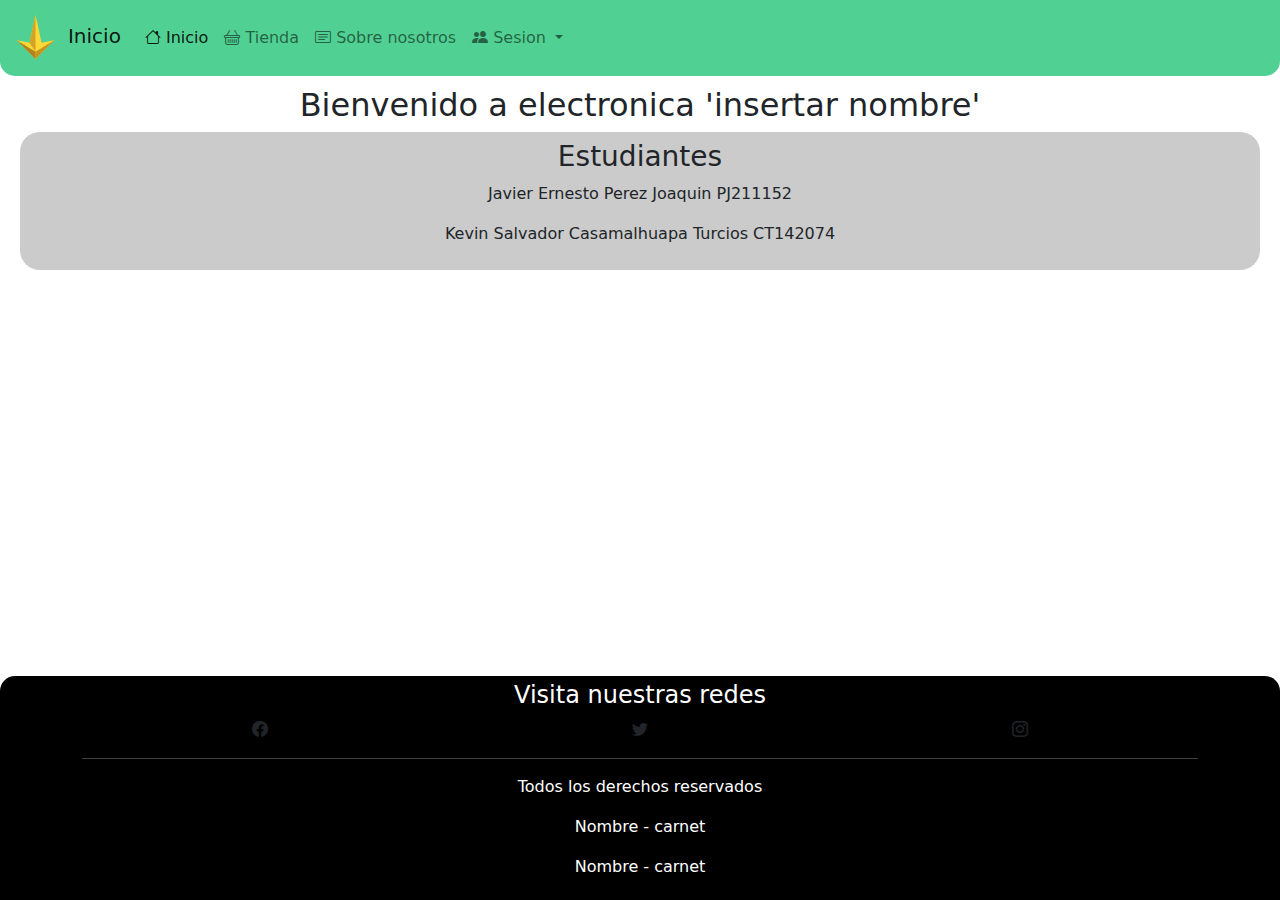
<file: index.html>
<!DOCTYPE html>
<html lang="en">
<head>
    <meta charset="UTF-8">
    <meta name="viewport" content="width=device-width, initial-scale=1.0">
    <link rel="stylesheet" href="./css/styles.css"/>
    <link rel="stylesheet" href="./bootstrap/css/bootstrap.min.css" />
    <link rel="stylesheet" href="./bootstrap/icons/bootstrap-icons-1.11.1/bootstrap-icons.min.css"/>
    <title>Tienda de electronica</title>
</head>
<body>
    <nav class="navbar navbar-expand-lg navbar-light navColor">
        <div class="container-fluid">
          <a class="navbar-brand" href="#"><img src="./src/Logo.svg"> Inicio</a>
          <button class="navbar-toggler" type="button" data-bs-toggle="collapse" data-bs-target="#navbarSupportedContent" aria-controls="navbarSupportedContent" aria-expanded="false" aria-label="Toggle navigation">
            <span class="navbar-toggler-icon"></span>
          </button>
          <div class="collapse navbar-collapse" id="navbarSupportedContent">
            <ul class="navbar-nav me-auto mb-2 mb-lg-0">
              <li class="nav-item">
                <a class="nav-link active" aria-current="page" href="#"><i class="bi-house"></i> Inicio</a>
              </li>
              <li class="nav-item">
                <a class="nav-link" href="pages/shop2.html"><i class="bi bi-basket"></i> Tienda</a>
              </li>
              <li class="nav-item">
                <a class="nav-link" href="pages/about.html"><i class="bi bi-card-text"></i> Sobre nosotros</a>
              </li>
              <li class="nav-item dropdown">
                <a class="nav-link dropdown-toggle" href="#" id="navbarDropdown" role="button" data-bs-toggle="dropdown" aria-expanded="false">
                    <i class="bi bi-people-fill"></i> Sesion
                </a>
                <ul class="dropdown-menu" aria-labelledby="navbarDropdown" id="formSesion">
                  <li><a class="dropdown-item" href="pages/login.html" >Iniciar sesion</a></li>
                  <li><a class="dropdown-item" href="pages/register.html">Registrarse</a></li>
                </ul>
              </li>
              <li class="nav-item" id="icon_compra">
                
              </li>
            </ul>
          </div>
        </div>
      </nav> 

      <div class="container_gen">
        <h2 class="fontCenter">Bienvenido a electronica 'insertar nombre'</h2>
        <div class="container_parrafo">
          

          <h3 class="fontCenter">Estudiantes</h3>
          <p class="fontCenter">Javier Ernesto Perez Joaquin PJ211152</p>
          <p class="fontCenter">Kevin Salvador Casamalhuapa Turcios CT142074</p>

        </div>

      </div>

      <footer>
        <div class="container">
            <div class="row">
                <div class="col-12">
                    <h4 class="fontWhite fontCenter">Visita nuestras redes</h4>
                </div>
            </div>
            <div class="row">
                <div class="col-4 fontCenter hoverIcons"><a><i class="bi bi-facebook"></i></a></div>
                <div class="col-4 fontCenter hoverIcons"><a><i class="bi bi-twitter"></i></a></div>
                <div class="col-4 fontCenter hoverIcons"><a><i class="bi bi-instagram"></i></i></a></div>
            </div>
            
            <hr class="fontWhite">

            <div class="row">
                <div class="col-12">
                    <p class="fontWhite fontCenter">Todos los derechos reservados</p>
                </div>
            </div>
            <div class="row">
                <div class="col-12">
                    <p class="fontWhite fontCenter">Nombre - carnet</p>
                    <p class="fontWhite fontCenter">Nombre - carnet</p>
                </div>
            </div>
        </div>
      </footer>

      <script src="bootstrap/js/bootstrap.bundle.min.js"></script>
      <script src="js/general.js"></script>
</body>
</html>
</file>
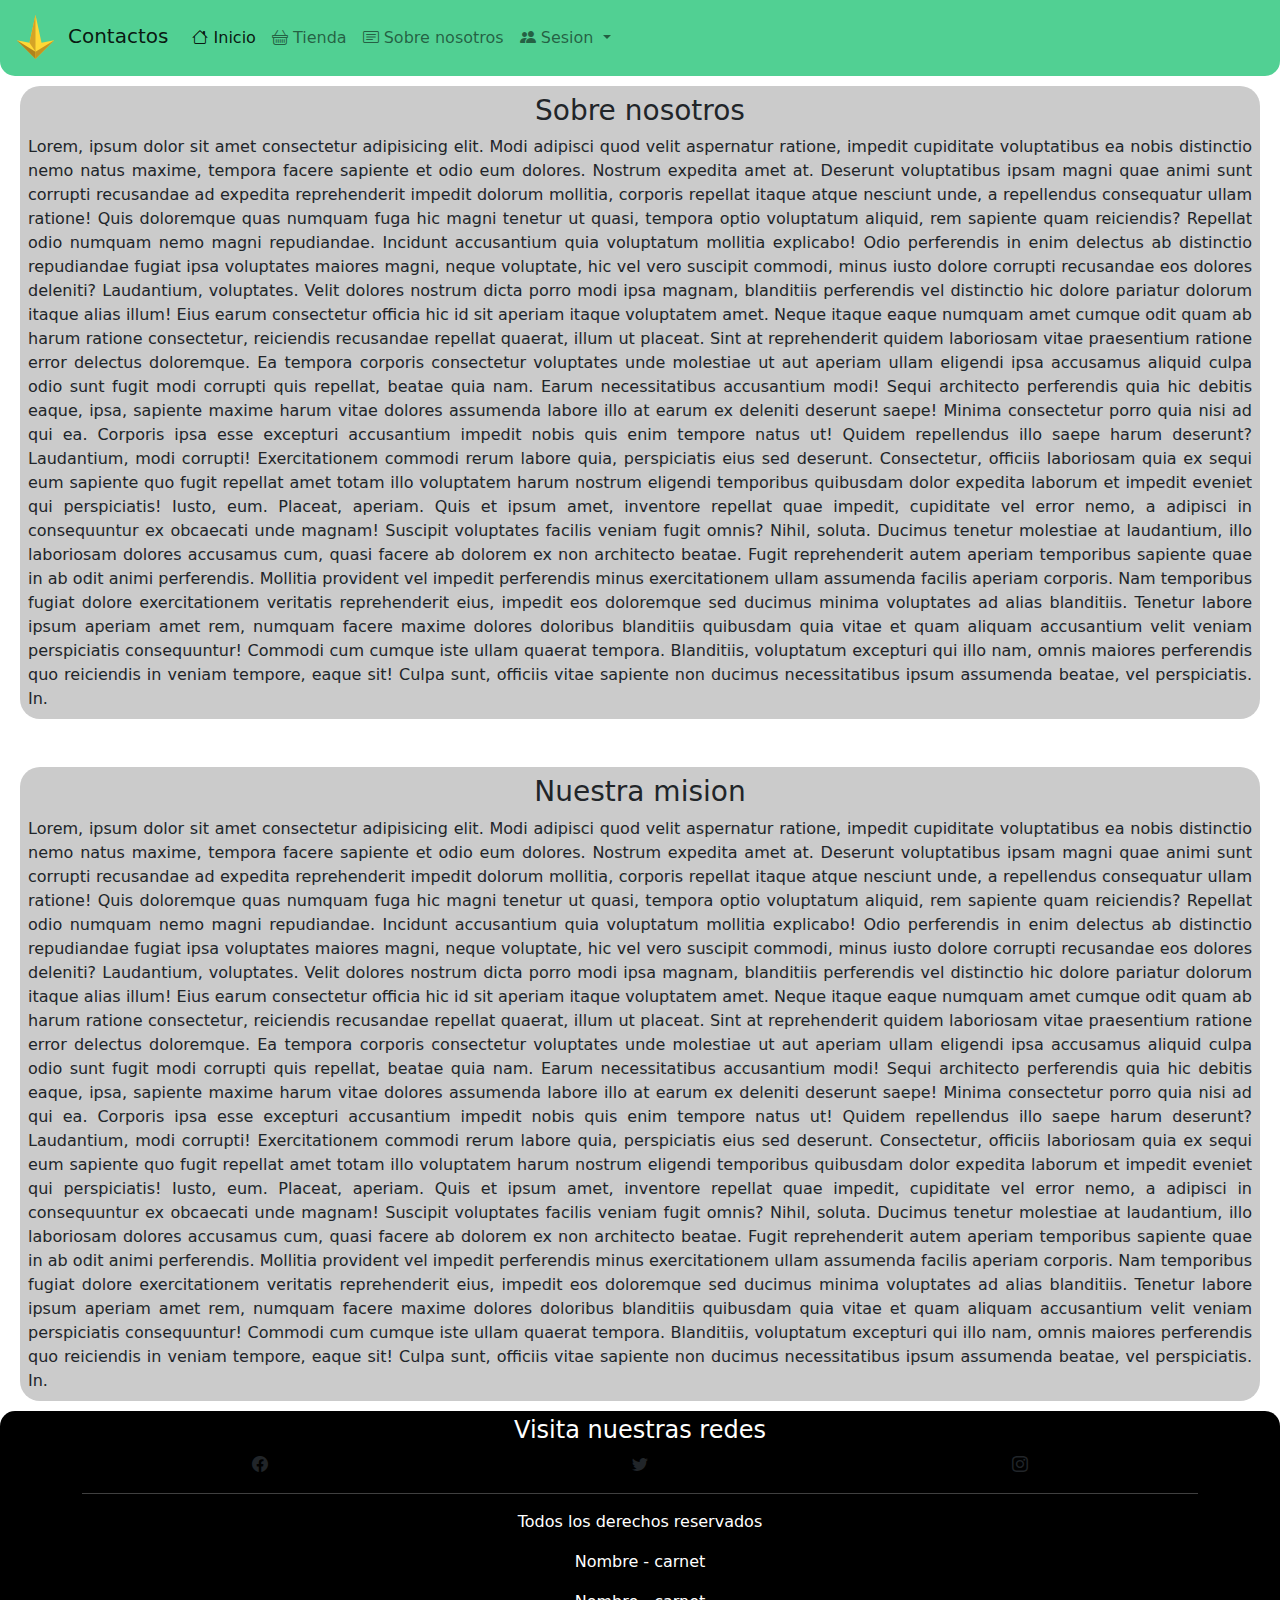
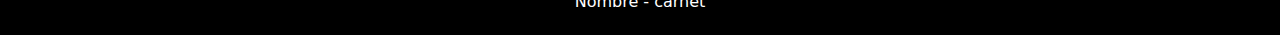
<file: pages/about.html>
<!DOCTYPE html>
<html lang="en">
<head>
    <meta charset="UTF-8">
    <meta name="viewport" content="width=device-width, initial-scale=1.0">
    <link rel="stylesheet" href="../css/styles.css"/>
    <link rel="stylesheet" href="../bootstrap/css/bootstrap.min.css" />
    <link rel="stylesheet" href="../bootstrap/icons/bootstrap-icons-1.11.1/bootstrap-icons.min.css"/>
    <title>Tienda de electronica</title>
</head>
<body>
    <nav class="navbar navbar-expand-lg navbar-light navColor">
        <div class="container-fluid">
          <a class="navbar-brand" href="#"><img src="../src/Logo.svg"> Contactos</a>
          <button class="navbar-toggler" type="button" data-bs-toggle="collapse" data-bs-target="#navbarSupportedContent" aria-controls="navbarSupportedContent" aria-expanded="false" aria-label="Toggle navigation">
            <span class="navbar-toggler-icon"></span>
          </button>
          <div class="collapse navbar-collapse" id="navbarSupportedContent">
            <ul class="navbar-nav me-auto mb-2 mb-lg-0">
              <li class="nav-item">
                <a class="nav-link active" aria-current="page" href="../index.html"><i class="bi-house"></i> Inicio</a>
              </li>
              <li class="nav-item">
                <a class="nav-link" href="shop2.html"><i class="bi bi-basket"></i> Tienda</a>
              </li>
              <li class="nav-item">
                <a class="nav-link" href="about.html"><i class="bi bi-card-text"></i> Sobre nosotros</a>
              </li>
              <li class="nav-item dropdown">
                <a class="nav-link dropdown-toggle" href="#" id="navbarDropdown" role="button" data-bs-toggle="dropdown" aria-expanded="false">
                    <i class="bi bi-people-fill"></i> Sesion
                </a>
                <ul class="dropdown-menu" aria-labelledby="navbarDropdown" id="formSesion">
                  <li><a class="dropdown-item" href="login.html">Iniciar sesion</a></li>
                  <li><a class="dropdown-item" href="register.html">Registrarse</a></li>
                </ul>
              </li>
              <li class="nav-item" id="icon_compra">
                
              </li>
            </ul>
          </div>
        </div>
      </nav> 

      <div class="container_gen">
        <div class="container_parrafo">
          <h3 class="fontCenter"> Sobre nosotros</h3>
          Lorem, ipsum dolor sit amet consectetur adipisicing elit. Modi adipisci quod velit aspernatur ratione, impedit cupiditate voluptatibus ea nobis distinctio nemo natus maxime, tempora facere sapiente et odio eum dolores.
        Nostrum expedita amet at. Deserunt voluptatibus ipsam magni quae animi sunt corrupti recusandae ad expedita reprehenderit impedit dolorum mollitia, corporis repellat itaque atque nesciunt unde, a repellendus consequatur ullam ratione!
        Quis doloremque quas numquam fuga hic magni tenetur ut quasi, tempora optio voluptatum aliquid, rem sapiente quam reiciendis? Repellat odio numquam nemo magni repudiandae. Incidunt accusantium quia voluptatum mollitia explicabo!
        Odio perferendis in enim delectus ab distinctio repudiandae fugiat ipsa voluptates maiores magni, neque voluptate, hic vel vero suscipit commodi, minus iusto dolore corrupti recusandae eos dolores deleniti? Laudantium, voluptates.
        Velit dolores nostrum dicta porro modi ipsa magnam, blanditiis perferendis vel distinctio hic dolore pariatur dolorum itaque alias illum! Eius earum consectetur officia hic id sit aperiam itaque voluptatem amet.
        Neque itaque eaque numquam amet cumque odit quam ab harum ratione consectetur, reiciendis recusandae repellat quaerat, illum ut placeat. Sint at reprehenderit quidem laboriosam vitae praesentium ratione error delectus doloremque.
        Ea tempora corporis consectetur voluptates unde molestiae ut aut aperiam ullam eligendi ipsa accusamus aliquid culpa odio sunt fugit modi corrupti quis repellat, beatae quia nam. Earum necessitatibus accusantium modi!
        Sequi architecto perferendis quia hic debitis eaque, ipsa, sapiente maxime harum vitae dolores assumenda labore illo at earum ex deleniti deserunt saepe! Minima consectetur porro quia nisi ad qui ea.
        Corporis ipsa esse excepturi accusantium impedit nobis quis enim tempore natus ut! Quidem repellendus illo saepe harum deserunt? Laudantium, modi corrupti! Exercitationem commodi rerum labore quia, perspiciatis eius sed deserunt.
        Consectetur, officiis laboriosam quia ex sequi eum sapiente quo fugit repellat amet totam illo voluptatem harum nostrum eligendi temporibus quibusdam dolor expedita laborum et impedit eveniet qui perspiciatis! Iusto, eum.
        Placeat, aperiam. Quis et ipsum amet, inventore repellat quae impedit, cupiditate vel error nemo, a adipisci in consequuntur ex obcaecati unde magnam! Suscipit voluptates facilis veniam fugit omnis? Nihil, soluta.
        Ducimus tenetur molestiae at laudantium, illo laboriosam dolores accusamus cum, quasi facere ab dolorem ex non architecto beatae. Fugit reprehenderit autem aperiam temporibus sapiente quae in ab odit animi perferendis.
        Mollitia provident vel impedit perferendis minus exercitationem ullam assumenda facilis aperiam corporis. Nam temporibus fugiat dolore exercitationem veritatis reprehenderit eius, impedit eos doloremque sed ducimus minima voluptates ad alias blanditiis.
        Tenetur labore ipsum aperiam amet rem, numquam facere maxime dolores doloribus blanditiis quibusdam quia vitae et quam aliquam accusantium velit veniam perspiciatis consequuntur! Commodi cum cumque iste ullam quaerat tempora.
        Blanditiis, voluptatum excepturi qui illo nam, omnis maiores perferendis quo reiciendis in veniam tempore, eaque sit! Culpa sunt, officiis vitae sapiente non ducimus necessitatibus ipsum assumenda beatae, vel perspiciatis. In.
        </div>
        <div class="container_parrafo mt-5">
          <h3 class="fontCenter"> Nuestra mision</h3>
          Lorem, ipsum dolor sit amet consectetur adipisicing elit. Modi adipisci quod velit aspernatur ratione, impedit cupiditate voluptatibus ea nobis distinctio nemo natus maxime, tempora facere sapiente et odio eum dolores.
        Nostrum expedita amet at. Deserunt voluptatibus ipsam magni quae animi sunt corrupti recusandae ad expedita reprehenderit impedit dolorum mollitia, corporis repellat itaque atque nesciunt unde, a repellendus consequatur ullam ratione!
        Quis doloremque quas numquam fuga hic magni tenetur ut quasi, tempora optio voluptatum aliquid, rem sapiente quam reiciendis? Repellat odio numquam nemo magni repudiandae. Incidunt accusantium quia voluptatum mollitia explicabo!
        Odio perferendis in enim delectus ab distinctio repudiandae fugiat ipsa voluptates maiores magni, neque voluptate, hic vel vero suscipit commodi, minus iusto dolore corrupti recusandae eos dolores deleniti? Laudantium, voluptates.
        Velit dolores nostrum dicta porro modi ipsa magnam, blanditiis perferendis vel distinctio hic dolore pariatur dolorum itaque alias illum! Eius earum consectetur officia hic id sit aperiam itaque voluptatem amet.
        Neque itaque eaque numquam amet cumque odit quam ab harum ratione consectetur, reiciendis recusandae repellat quaerat, illum ut placeat. Sint at reprehenderit quidem laboriosam vitae praesentium ratione error delectus doloremque.
        Ea tempora corporis consectetur voluptates unde molestiae ut aut aperiam ullam eligendi ipsa accusamus aliquid culpa odio sunt fugit modi corrupti quis repellat, beatae quia nam. Earum necessitatibus accusantium modi!
        Sequi architecto perferendis quia hic debitis eaque, ipsa, sapiente maxime harum vitae dolores assumenda labore illo at earum ex deleniti deserunt saepe! Minima consectetur porro quia nisi ad qui ea.
        Corporis ipsa esse excepturi accusantium impedit nobis quis enim tempore natus ut! Quidem repellendus illo saepe harum deserunt? Laudantium, modi corrupti! Exercitationem commodi rerum labore quia, perspiciatis eius sed deserunt.
        Consectetur, officiis laboriosam quia ex sequi eum sapiente quo fugit repellat amet totam illo voluptatem harum nostrum eligendi temporibus quibusdam dolor expedita laborum et impedit eveniet qui perspiciatis! Iusto, eum.
        Placeat, aperiam. Quis et ipsum amet, inventore repellat quae impedit, cupiditate vel error nemo, a adipisci in consequuntur ex obcaecati unde magnam! Suscipit voluptates facilis veniam fugit omnis? Nihil, soluta.
        Ducimus tenetur molestiae at laudantium, illo laboriosam dolores accusamus cum, quasi facere ab dolorem ex non architecto beatae. Fugit reprehenderit autem aperiam temporibus sapiente quae in ab odit animi perferendis.
        Mollitia provident vel impedit perferendis minus exercitationem ullam assumenda facilis aperiam corporis. Nam temporibus fugiat dolore exercitationem veritatis reprehenderit eius, impedit eos doloremque sed ducimus minima voluptates ad alias blanditiis.
        Tenetur labore ipsum aperiam amet rem, numquam facere maxime dolores doloribus blanditiis quibusdam quia vitae et quam aliquam accusantium velit veniam perspiciatis consequuntur! Commodi cum cumque iste ullam quaerat tempora.
        Blanditiis, voluptatum excepturi qui illo nam, omnis maiores perferendis quo reiciendis in veniam tempore, eaque sit! Culpa sunt, officiis vitae sapiente non ducimus necessitatibus ipsum assumenda beatae, vel perspiciatis. In.
        </div>

      </div>

      <footer>
        <div class="container">
            <div class="row">
                <div class="col-12">
                    <h4 class="fontWhite fontCenter">Visita nuestras redes</h4>
                </div>
            </div>
            <div class="row">
                <div class="col-4 fontCenter hoverIcons"><a><i class="bi bi-facebook"></i></a></div>
                <div class="col-4 fontCenter hoverIcons"><a><i class="bi bi-twitter"></i></a></div>
                <div class="col-4 fontCenter hoverIcons"><a><i class="bi bi-instagram"></i></i></a></div>
            </div>
            
            <hr class="fontWhite">

            <div class="row">
                <div class="col-12">
                    <p class="fontWhite fontCenter">Todos los derechos reservados</p>
                </div>
            </div>
            <div class="row">
                <div class="col-12">
                    <p class="fontWhite fontCenter">Nombre - carnet</p>
                    <p class="fontWhite fontCenter">Nombre - carnet</p>
                </div>
            </div>
        </div>
      </footer>

      <script src="../bootstrap/js/bootstrap.bundle.min.js"></script>
      <script src="../js/general.js" defer></script>
</body>
</html>
</file>
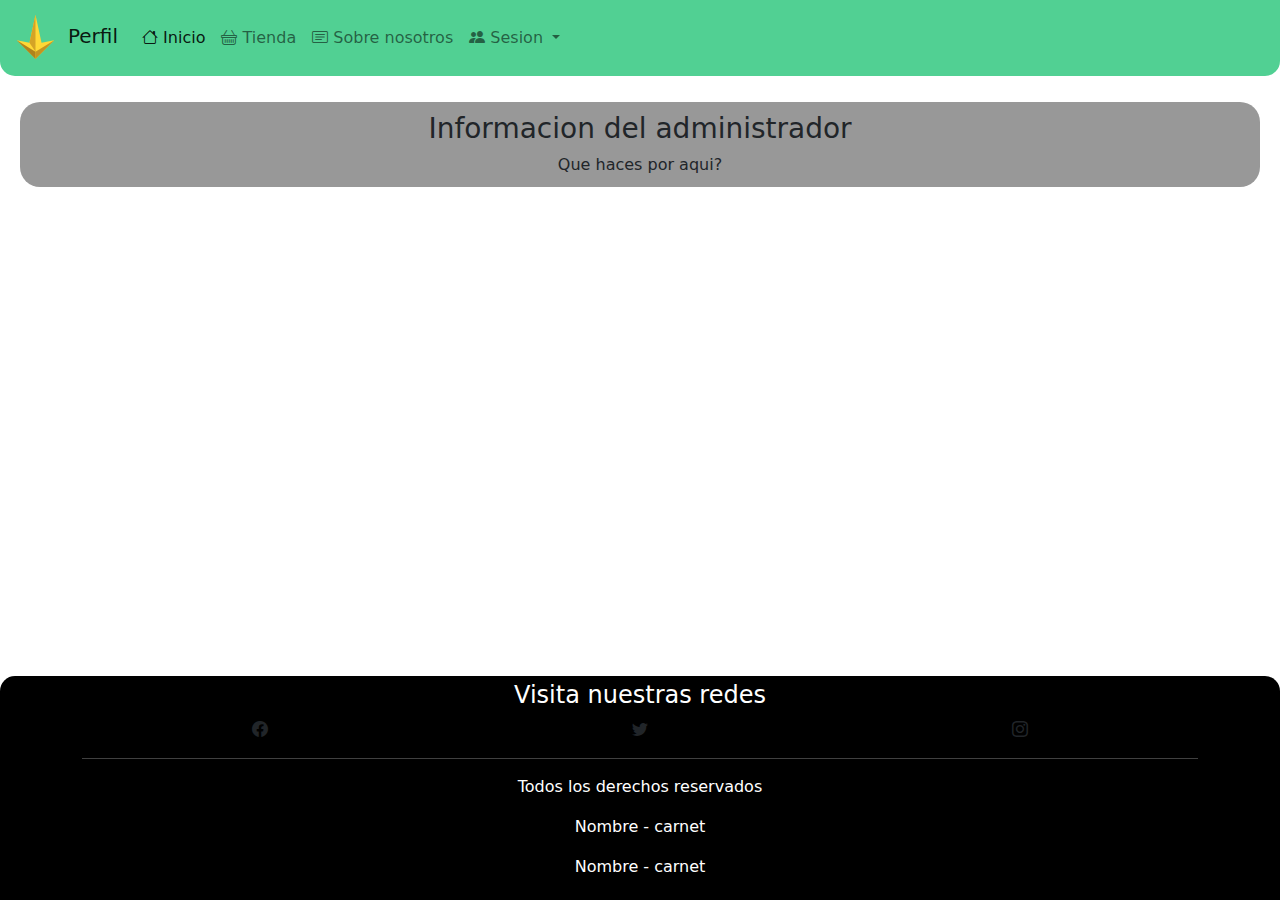
<file: pages/adminProfile.html>
<!DOCTYPE html>
<html lang="en">

<head>
  <meta charset="UTF-8">
  <meta name="viewport" content="width=device-width, initial-scale=1.0">
  <link rel="stylesheet" href="../css/styles.css" />
  <link rel="stylesheet" href="../bootstrap/css/bootstrap.min.css" />
  <link rel="stylesheet" href="../bootstrap/icons/bootstrap-icons-1.11.1/bootstrap-icons.min.css" />
  <title>Tienda de electronica</title>
</head>

<body>
  <nav class="navbar navbar-expand-lg navbar-light navColor">
    <div class="container-fluid">
      <a class="navbar-brand" href="#"><img src="../src/Logo.svg"> Perfil</a>
      <button class="navbar-toggler" type="button" data-bs-toggle="collapse" data-bs-target="#navbarSupportedContent"
        aria-controls="navbarSupportedContent" aria-expanded="false" aria-label="Toggle navigation">
        <span class="navbar-toggler-icon"></span>
      </button>
      <div class="collapse navbar-collapse" id="navbarSupportedContent">
        <ul class="navbar-nav me-auto mb-2 mb-lg-0">
          <li class="nav-item">
            <a class="nav-link active" aria-current="page" href="../index.html"><i class="bi-house"></i> Inicio</a>
          </li>
          <li class="nav-item">
            <a class="nav-link" href="shop2.html"><i class="bi bi-basket"></i> Tienda</a>
          </li>
          <li class="nav-item">
            <a class="nav-link" href="about.html"><i class="bi bi-card-text"></i> Sobre nosotros</a>
          </li>
          <li class="nav-item dropdown">
            <a class="nav-link dropdown-toggle" href="#" id="navbarDropdown" role="button" data-bs-toggle="dropdown"
              aria-expanded="false">
              <i class="bi bi-people-fill"></i> Sesion
            </a>
            <ul class="dropdown-menu" aria-labelledby="navbarDropdown" id="formSesion">
              <li><a class="dropdown-item" href="login.html">Iniciar sesion</a></li>
              <li><a class="dropdown-item" href="register.html">Registrarse</a></li>
            </ul>
          </li>
          <li class="nav-item" id="icon_compra">

          </li>
        </ul>
      </div>
    </div>
  </nav>

  <div class="container_gen">
    <div class="container_U">
      <h3 class="fontCenter">Informacion del administrador</h3>
      <div id="idContainerInfo">

      </div>
    </div>
  </div>

  </div>

  <footer>
    <div class="container">
      <div class="row">
        <div class="col-12">
          <h4 class="fontWhite fontCenter">Visita nuestras redes</h4>
        </div>
      </div>
      <div class="row">
        <div class="col-4 fontCenter hoverIcons"><a><i class="bi bi-facebook"></i></a></div>
        <div class="col-4 fontCenter hoverIcons"><a><i class="bi bi-twitter"></i></a></div>
        <div class="col-4 fontCenter hoverIcons"><a><i class="bi bi-instagram"></i></i></a></div>
      </div>

      <hr class="fontWhite">

      <div class="row">
        <div class="col-12">
          <p class="fontWhite fontCenter">Todos los derechos reservados</p>
        </div>
      </div>
      <div class="row">
        <div class="col-12">
          <p class="fontWhite fontCenter">Nombre - carnet</p>
          <p class="fontWhite fontCenter">Nombre - carnet</p>
        </div>
      </div>
    </div>
  </footer>

  <script src="../bootstrap/js/bootstrap.bundle.min.js"></script>
  <script src="../js/general.js" defer></script>
  <script src="../js/userInfo.js"></script>
</body>

</html>
</file>
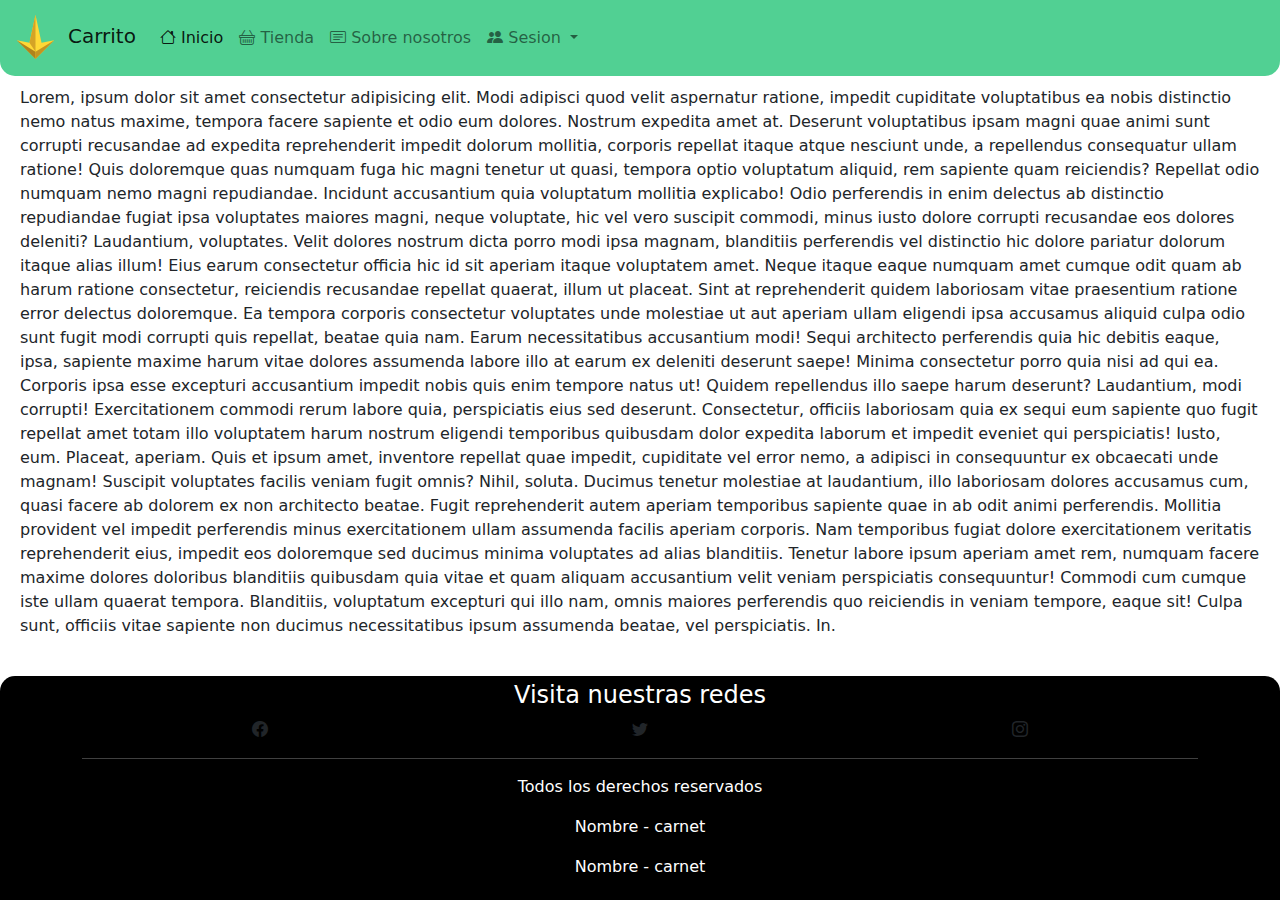
<file: pages/bascket.html>
<!DOCTYPE html>
<html lang="en">
<head>
    <meta charset="UTF-8">
    <meta name="viewport" content="width=device-width, initial-scale=1.0">
    <link rel="stylesheet" href="../css/styles.css"/>
    <link rel="stylesheet" href="../bootstrap/css/bootstrap.min.css" />
    <link rel="stylesheet" href="../bootstrap/icons/bootstrap-icons-1.11.1/bootstrap-icons.min.css"/>
    <title>Tienda de electronica</title>
</head>
<body>
    <nav class="navbar navbar-expand-lg navbar-light navColor">
        <div class="container-fluid">
          <a class="navbar-brand" href="#"><img src="../src/Logo.svg"> Carrito</a>
          <button class="navbar-toggler" type="button" data-bs-toggle="collapse" data-bs-target="#navbarSupportedContent" aria-controls="navbarSupportedContent" aria-expanded="false" aria-label="Toggle navigation">
            <span class="navbar-toggler-icon"></span>
          </button>
          <div class="collapse navbar-collapse" id="navbarSupportedContent">
            <ul class="navbar-nav me-auto mb-2 mb-lg-0">
              <li class="nav-item">
                <a class="nav-link active" aria-current="page" href="../index.html"><i class="bi-house"></i> Inicio</a>
              </li>
              <li class="nav-item">
                <a class="nav-link" href="shop.html"><i class="bi bi-basket"></i> Tienda</a>
              </li>
              <li class="nav-item">
                <a class="nav-link" href="about.html"><i class="bi bi-card-text"></i> Sobre nosotros</a>
              </li>
              <li class="nav-item dropdown">
                <a class="nav-link dropdown-toggle" href="#" id="navbarDropdown" role="button" data-bs-toggle="dropdown" aria-expanded="false">
                    <i class="bi bi-people-fill"></i> Sesion
                </a>
                <ul class="dropdown-menu" aria-labelledby="navbarDropdown" id="formSesion">
                  <li><a class="dropdown-item" href="login.html">Iniciar sesion</a></li>
                  <li><a class="dropdown-item" href="register.html">Registrarse</a></li>
                </ul>
              </li>
              <li class="nav-item" id="icon_compra">
                
              </li>
            </ul>
          </div>
        </div>
      </nav> 

      <div class="container_gen">
        Lorem, ipsum dolor sit amet consectetur adipisicing elit. Modi adipisci quod velit aspernatur ratione, impedit cupiditate voluptatibus ea nobis distinctio nemo natus maxime, tempora facere sapiente et odio eum dolores.
        Nostrum expedita amet at. Deserunt voluptatibus ipsam magni quae animi sunt corrupti recusandae ad expedita reprehenderit impedit dolorum mollitia, corporis repellat itaque atque nesciunt unde, a repellendus consequatur ullam ratione!
        Quis doloremque quas numquam fuga hic magni tenetur ut quasi, tempora optio voluptatum aliquid, rem sapiente quam reiciendis? Repellat odio numquam nemo magni repudiandae. Incidunt accusantium quia voluptatum mollitia explicabo!
        Odio perferendis in enim delectus ab distinctio repudiandae fugiat ipsa voluptates maiores magni, neque voluptate, hic vel vero suscipit commodi, minus iusto dolore corrupti recusandae eos dolores deleniti? Laudantium, voluptates.
        Velit dolores nostrum dicta porro modi ipsa magnam, blanditiis perferendis vel distinctio hic dolore pariatur dolorum itaque alias illum! Eius earum consectetur officia hic id sit aperiam itaque voluptatem amet.
        Neque itaque eaque numquam amet cumque odit quam ab harum ratione consectetur, reiciendis recusandae repellat quaerat, illum ut placeat. Sint at reprehenderit quidem laboriosam vitae praesentium ratione error delectus doloremque.
        Ea tempora corporis consectetur voluptates unde molestiae ut aut aperiam ullam eligendi ipsa accusamus aliquid culpa odio sunt fugit modi corrupti quis repellat, beatae quia nam. Earum necessitatibus accusantium modi!
        Sequi architecto perferendis quia hic debitis eaque, ipsa, sapiente maxime harum vitae dolores assumenda labore illo at earum ex deleniti deserunt saepe! Minima consectetur porro quia nisi ad qui ea.
        Corporis ipsa esse excepturi accusantium impedit nobis quis enim tempore natus ut! Quidem repellendus illo saepe harum deserunt? Laudantium, modi corrupti! Exercitationem commodi rerum labore quia, perspiciatis eius sed deserunt.
        Consectetur, officiis laboriosam quia ex sequi eum sapiente quo fugit repellat amet totam illo voluptatem harum nostrum eligendi temporibus quibusdam dolor expedita laborum et impedit eveniet qui perspiciatis! Iusto, eum.
        Placeat, aperiam. Quis et ipsum amet, inventore repellat quae impedit, cupiditate vel error nemo, a adipisci in consequuntur ex obcaecati unde magnam! Suscipit voluptates facilis veniam fugit omnis? Nihil, soluta.
        Ducimus tenetur molestiae at laudantium, illo laboriosam dolores accusamus cum, quasi facere ab dolorem ex non architecto beatae. Fugit reprehenderit autem aperiam temporibus sapiente quae in ab odit animi perferendis.
        Mollitia provident vel impedit perferendis minus exercitationem ullam assumenda facilis aperiam corporis. Nam temporibus fugiat dolore exercitationem veritatis reprehenderit eius, impedit eos doloremque sed ducimus minima voluptates ad alias blanditiis.
        Tenetur labore ipsum aperiam amet rem, numquam facere maxime dolores doloribus blanditiis quibusdam quia vitae et quam aliquam accusantium velit veniam perspiciatis consequuntur! Commodi cum cumque iste ullam quaerat tempora.
        Blanditiis, voluptatum excepturi qui illo nam, omnis maiores perferendis quo reiciendis in veniam tempore, eaque sit! Culpa sunt, officiis vitae sapiente non ducimus necessitatibus ipsum assumenda beatae, vel perspiciatis. In.

      </div>

      <footer>
        <div class="container">
            <div class="row">
                <div class="col-12">
                    <h4 class="fontWhite fontCenter">Visita nuestras redes</h4>
                </div>
            </div>
            <div class="row">
                <div class="col-4 fontCenter hoverIcons"><a><i class="bi bi-facebook"></i></a></div>
                <div class="col-4 fontCenter hoverIcons"><a><i class="bi bi-twitter"></i></a></div>
                <div class="col-4 fontCenter hoverIcons"><a><i class="bi bi-instagram"></i></i></a></div>
            </div>
            
            <hr class="fontWhite">

            <div class="row">
                <div class="col-12">
                    <p class="fontWhite fontCenter">Todos los derechos reservados</p>
                </div>
            </div>
            <div class="row">
                <div class="col-12">
                    <p class="fontWhite fontCenter">Nombre - carnet</p>
                    <p class="fontWhite fontCenter">Nombre - carnet</p>
                </div>
            </div>
        </div>
      </footer>

      <script src="../bootstrap/js/bootstrap.bundle.min.js"></script>
      <script src="../js/general.js" defer></script>
</body>
</html>
</file>
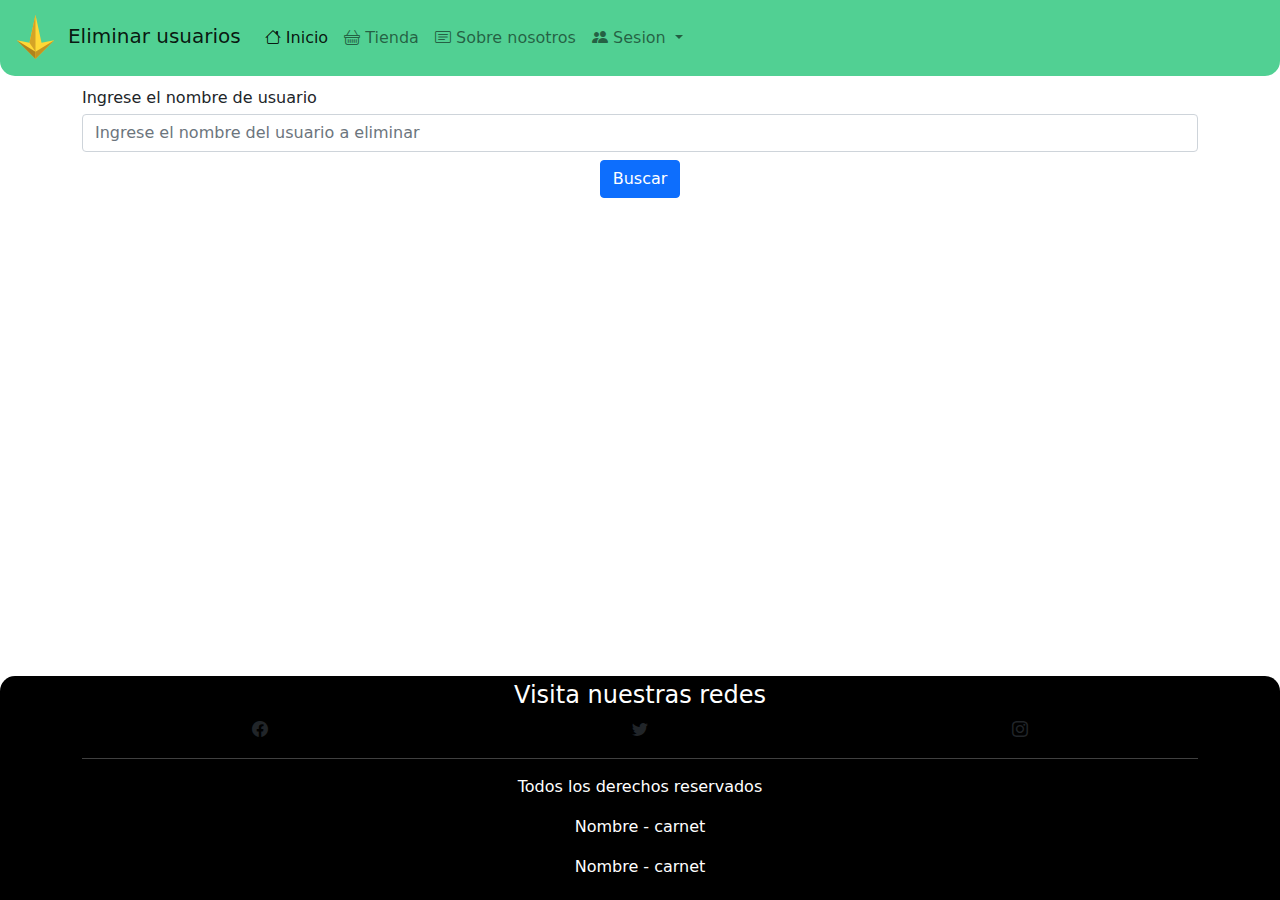
<file: pages/eliminar.html>
<!DOCTYPE html>
<html lang="en">
<head>
    <meta charset="UTF-8">
    <meta name="viewport" content="width=device-width, initial-scale=1.0">
    <link rel="stylesheet" href="../css/styles.css"/>
    <link rel="stylesheet" href="../bootstrap/css/bootstrap.min.css" />
    <link rel="stylesheet" href="../bootstrap/icons/bootstrap-icons-1.11.1/bootstrap-icons.min.css"/>
    <title>Tienda de electronica</title>
</head>
<body>
    <nav class="navbar navbar-expand-lg navbar-light navColor">
        <div class="container-fluid">
          <a class="navbar-brand" href="#"><img src="../src/Logo.svg"> Eliminar usuarios</a>
          <button class="navbar-toggler" type="button" data-bs-toggle="collapse" data-bs-target="#navbarSupportedContent" aria-controls="navbarSupportedContent" aria-expanded="false" aria-label="Toggle navigation">
            <span class="navbar-toggler-icon"></span>
          </button>
          <div class="collapse navbar-collapse" id="navbarSupportedContent">
            <ul class="navbar-nav me-auto mb-2 mb-lg-0">
              <li class="nav-item">
                <a class="nav-link active" aria-current="page" href="../index.html"><i class="bi-house"></i> Inicio</a>
              </li>
              <li class="nav-item">
                <a class="nav-link" href="shop2.html"><i class="bi bi-basket"></i> Tienda</a>
              </li>
              <li class="nav-item">
                <a class="nav-link" href="about.html"><i class="bi bi-card-text"></i> Sobre nosotros</a>
              </li>
              <li class="nav-item dropdown">
                <a class="nav-link dropdown-toggle" href="#" id="navbarDropdown" role="button" data-bs-toggle="dropdown" aria-expanded="false">
                    <i class="bi bi-people-fill"></i> Sesion
                </a>
                <ul class="dropdown-menu" aria-labelledby="navbarDropdown" id="formSesion">
                  <li><a class="dropdown-item" href="login.html">Iniciar sesion</a></li>
                  <li><a class="dropdown-item" href="register.html">Registrarse</a></li>
                </ul>
              </li>
              <li class="nav-item" id="icon_compra">
                
              </li>
            </ul>
          </div>
        </div>
      </nav> 

      <div class="container_gen">
        <div class="container">
            <div class="row">
                <div class="col-12">
                    <label for="busqueda" class="mb-1">Ingrese el nombre de usuario</label>
                    <input type="text" class="form-control" id="inputBusqueda" name="busqueda" placeholder="Ingrese el nombre del usuario a eliminar">
                    
                </div>
            </div>
            <div class="row">
                <div class="col-12 fontCenter">
                    <button id="btnBuscar" class="btn btn-primary mt-2"> Buscar</button>
                </div>
            </div>
        </div>
        <div id="idContainerUserEliminate">

        </div>
        

      </div>

      <footer>
        <div class="container">
            <div class="row">
                <div class="col-12">
                    <h4 class="fontWhite fontCenter">Visita nuestras redes</h4>
                </div>
            </div>
            <div class="row">
                <div class="col-4 fontCenter hoverIcons"><a><i class="bi bi-facebook"></i></a></div>
                <div class="col-4 fontCenter hoverIcons"><a><i class="bi bi-twitter"></i></a></div>
                <div class="col-4 fontCenter hoverIcons"><a><i class="bi bi-instagram"></i></i></a></div>
            </div>
            
            <hr class="fontWhite">

            <div class="row">
                <div class="col-12">
                    <p class="fontWhite fontCenter">Todos los derechos reservados</p>
                </div>
            </div>
            <div class="row">
                <div class="col-12">
                    <p class="fontWhite fontCenter">Nombre - carnet</p>
                    <p class="fontWhite fontCenter">Nombre - carnet</p>
                </div>
            </div>
        </div>
      </footer>

      <script src="../bootstrap/js/bootstrap.bundle.min.js"></script>
      <script src="../js/eliminar.js" defer></script>
      <script src="../js/general.js" defer></script>
</body>
</html>
</file>
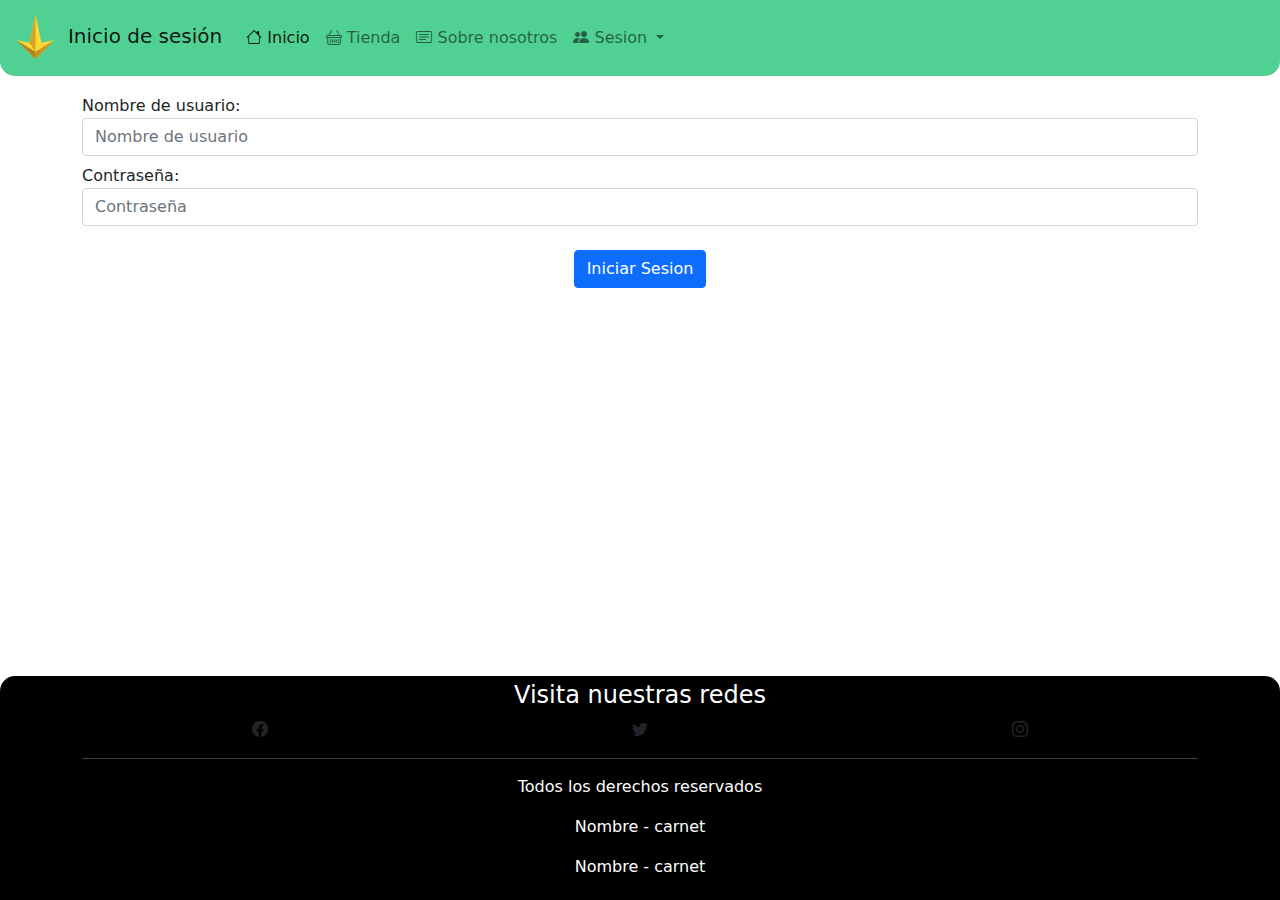
<file: pages/login.html>
<!DOCTYPE html>
<html lang="en">
<head>
    <meta charset="UTF-8">
    <meta name="viewport" content="width=device-width, initial-scale=1.0">
    <link rel="stylesheet" href="../css/styles.css"/>
    <link rel="stylesheet" href="../bootstrap/css/bootstrap.min.css" />
    <link rel="stylesheet" href="../bootstrap/icons/bootstrap-icons-1.11.1/bootstrap-icons.min.css"/>
    <title>Tienda de electronica</title>
</head>
<body>
    <nav class="navbar navbar-expand-lg navbar-light navColor">
        <div class="container-fluid">
          <a class="navbar-brand" href="#"><img src="../src/Logo.svg"> Inicio de sesión</a>
          <button class="navbar-toggler" type="button" data-bs-toggle="collapse" data-bs-target="#navbarSupportedContent" aria-controls="navbarSupportedContent" aria-expanded="false" aria-label="Toggle navigation">
            <span class="navbar-toggler-icon"></span>
          </button>
          <div class="collapse navbar-collapse" id="navbarSupportedContent">
            <ul class="navbar-nav me-auto mb-2 mb-lg-0">
              <li class="nav-item">
                <a class="nav-link active" aria-current="page" href="../index.html"><i class="bi-house"></i> Inicio</a>
              </li>
              <li class="nav-item">
                <a class="nav-link" href="shop2.html"><i class="bi bi-basket"></i> Tienda</a>
              </li>
              <li class="nav-item">
                <a class="nav-link" href="about.html"><i class="bi bi-card-text"></i> Sobre nosotros</a>
              </li>
              <li class="nav-item dropdown">
                <a class="nav-link dropdown-toggle" href="#" id="navbarDropdown" role="button" data-bs-toggle="dropdown" aria-expanded="false">
                    <i class="bi bi-people-fill"></i> Sesion
                </a>
                <ul class="dropdown-menu" aria-labelledby="navbarDropdown" id="formSesion">
                  <li><a class="dropdown-item" href="login.html">Iniciar sesion</a></li>
                  <li><a class="dropdown-item" href="register.html">Registrarse</a></li>
                </ul>
              </li>
              <li class="nav-item" id="icon_compra">
                
              </li>
            </ul>
          </div>
        </div>
      </nav> 

      <div class="container_gen">
        <div class="container">
          <div class="col-12">
            <div class="form-container">
      
              <label for="idLoginCorreo" class="mt-2">Nombre de usuario:</label>
              <input class="form-control" id="idLoginCorreo" placeholder="Nombre de usuario" type="email">
      
              <label for="idLoginContrasena" class="mt-2">Contraseña:</label>
              <input class="form-control" id="idLoginContrasena" type="password" placeholder="Contraseña">
      
              <div class="fontCenter" id="btnLogin">
                <button class="btn btn-primary mt-4">Iniciar Sesion</button>
              </div>
      
            </div>
          </div>
        </div>

      </div>

      <footer>
        <div class="container">
            <div class="row">
                <div class="col-12">
                    <h4 class="fontWhite fontCenter">Visita nuestras redes</h4>
                </div>
            </div>
            <div class="row">
                <div class="col-4 fontCenter hoverIcons"><a><i class="bi bi-facebook"></i></a></div>
                <div class="col-4 fontCenter hoverIcons"><a><i class="bi bi-twitter"></i></a></div>
                <div class="col-4 fontCenter hoverIcons"><a><i class="bi bi-instagram"></i></i></a></div>
            </div>
            
            <hr class="fontWhite">

            <div class="row">
                <div class="col-12">
                    <p class="fontWhite fontCenter">Todos los derechos reservados</p>
                </div>
            </div>
            <div class="row">
                <div class="col-12">
                    <p class="fontWhite fontCenter">Nombre - carnet</p>
                    <p class="fontWhite fontCenter">Nombre - carnet</p>
                </div>
            </div>
        </div>
      </footer>

      <script src="../bootstrap/js/bootstrap.bundle.min.js"></script>
      <script src="../js/login.js" defer></script>
      <script src="../js/general.js" defer></script>
</body>
</html>
</file>
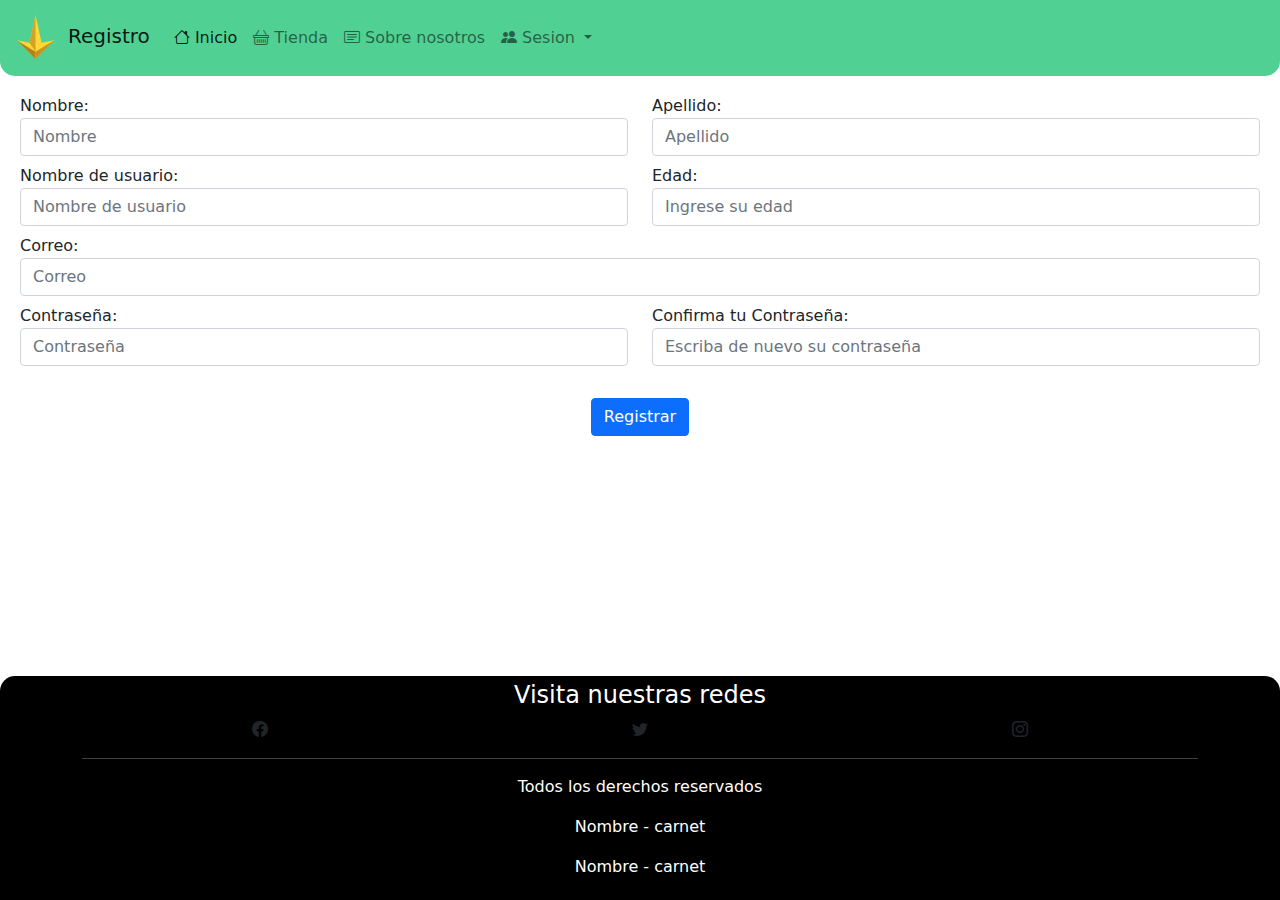
<file: pages/register.html>
<!DOCTYPE html>
<html lang="en">
<head>
    <meta charset="UTF-8">
    <meta name="viewport" content="width=device-width, initial-scale=1.0">
    <link rel="stylesheet" href="../css/styles.css"/>
    <link rel="stylesheet" href="../bootstrap/css/bootstrap.min.css" />
    <link rel="stylesheet" href="../bootstrap/icons/bootstrap-icons-1.11.1/bootstrap-icons.min.css"/>
    <title>Tienda de electronica</title>
</head>
<body>
    <nav class="navbar navbar-expand-lg navbar-light navColor">
        <div class="container-fluid">
          <a class="navbar-brand" href="#"><img src="../src/Logo.svg"> Registro</a>
          <button class="navbar-toggler" type="button" data-bs-toggle="collapse" data-bs-target="#navbarSupportedContent" aria-controls="navbarSupportedContent" aria-expanded="false" aria-label="Toggle navigation">
            <span class="navbar-toggler-icon"></span>
          </button>
          <div class="collapse navbar-collapse" id="navbarSupportedContent">
            <ul class="navbar-nav me-auto mb-2 mb-lg-0">
              <li class="nav-item">
                <a class="nav-link active" aria-current="page" href="../index.html"><i class="bi-house"></i> Inicio</a>
              </li>
              <li class="nav-item">
                <a class="nav-link" href="shop.html"><i class="bi bi-basket"></i> Tienda</a>
              </li>
              <li class="nav-item">
                <a class="nav-link" href="about.html"><i class="bi bi-card-text"></i> Sobre nosotros</a>
              </li>
              <li class="nav-item dropdown">
                <a class="nav-link dropdown-toggle" href="#" id="navbarDropdown" role="button" data-bs-toggle="dropdown" aria-expanded="false">
                    <i class="bi bi-people-fill"></i> Sesion
                </a>
                <ul class="dropdown-menu" aria-labelledby="navbarDropdown" id="formSesion">
                  <li><a class="dropdown-item" href="login.html">Iniciar sesion</a></li>
                  <li><a class="dropdown-item" href="register.html">Registrarse</a></li>
                </ul>
              </li>
              <li class="nav-item" id="icon_compra">
                
              </li>
            </ul>
          </div>
        </div>
      </nav> 

      <div class="container_gen">
        
        <div class="col-12">
          <div class="form-container gap">
            <div class="row">
              <div class="col-6">
                <label for="idNombre" class="mt-2">Nombre:</label>
                <input class="form-control" id="idNombre" placeholder="Nombre">
              </div>
              <div class="col-6">
                <label for="idApellido" class="mt-2">Apellido:</label>
                <input class="form-control" id="idApellido" placeholder="Apellido">
              </div>
            </div>
            <div class="row">
              <div class="col-6">
                <label for="idNombreUsuario" class="mt-2">Nombre de usuario:</label>
                <input class="form-control" id="idNombreUsuario" placeholder="Nombre de usuario">
              </div>
              <div class="col-6">
                <label for="idTelefono" class="mt-2">Edad:</label>
                <input class="form-control" id="idEdad" type="number" placeholder="Ingrese su edad">
              </div>
            </div>
    
            <label for="idCorreo" class="mt-2">Correo:</label>
            <input class="form-control" id="idCorreo" placeholder="Correo" type="email">
    
            <div class="row">
              <div class="col-6">
                <label for="idContrasena" class="mt-2">Contraseña:</label>
                <input class="form-control" id="idContrasena" type="password" placeholder="Contraseña">
                <p id="security_level"></p>
              </div>
              <div class="col-6">
                <label for="idContrasenaRep" class="mt-2">Confirma tu Contraseña:</label>
                <input class="form-control" id="idContrasenaRep" type="password"
                  placeholder="Escriba de nuevo su contraseña">
              </div>
            </div>
            
            <div class="fontCenter">
              <button class="btn btn-primary mt-3" id="btnRegistrar">Registrar</button>
            </div>
    
          </div>
    
          
        </div>

      </div>

      <footer>
        <div class="container">
            <div class="row">
                <div class="col-12">
                    <h4 class="fontWhite fontCenter">Visita nuestras redes</h4>
                </div>
            </div>
            <div class="row">
                <div class="col-4 fontCenter hoverIcons"><a><i class="bi bi-facebook"></i></a></div>
                <div class="col-4 fontCenter hoverIcons"><a><i class="bi bi-twitter"></i></a></div>
                <div class="col-4 fontCenter hoverIcons"><a><i class="bi bi-instagram"></i></i></a></div>
            </div>
            
            <hr class="fontWhite">

            <div class="row">
                <div class="col-12">
                    <p class="fontWhite fontCenter">Todos los derechos reservados</p>
                </div>
            </div>
            <div class="row">
                <div class="col-12">
                    <p class="fontWhite fontCenter">Nombre - carnet</p>
                    <p class="fontWhite fontCenter">Nombre - carnet</p>
                </div>
            </div>
        </div>
      </footer>

      <script src="../bootstrap/js/bootstrap.bundle.min.js"></script>
      <script src="../js/register.js" defer></script>
      <script src="../js/general.js" defer></script>
</body>
</html>
</file>
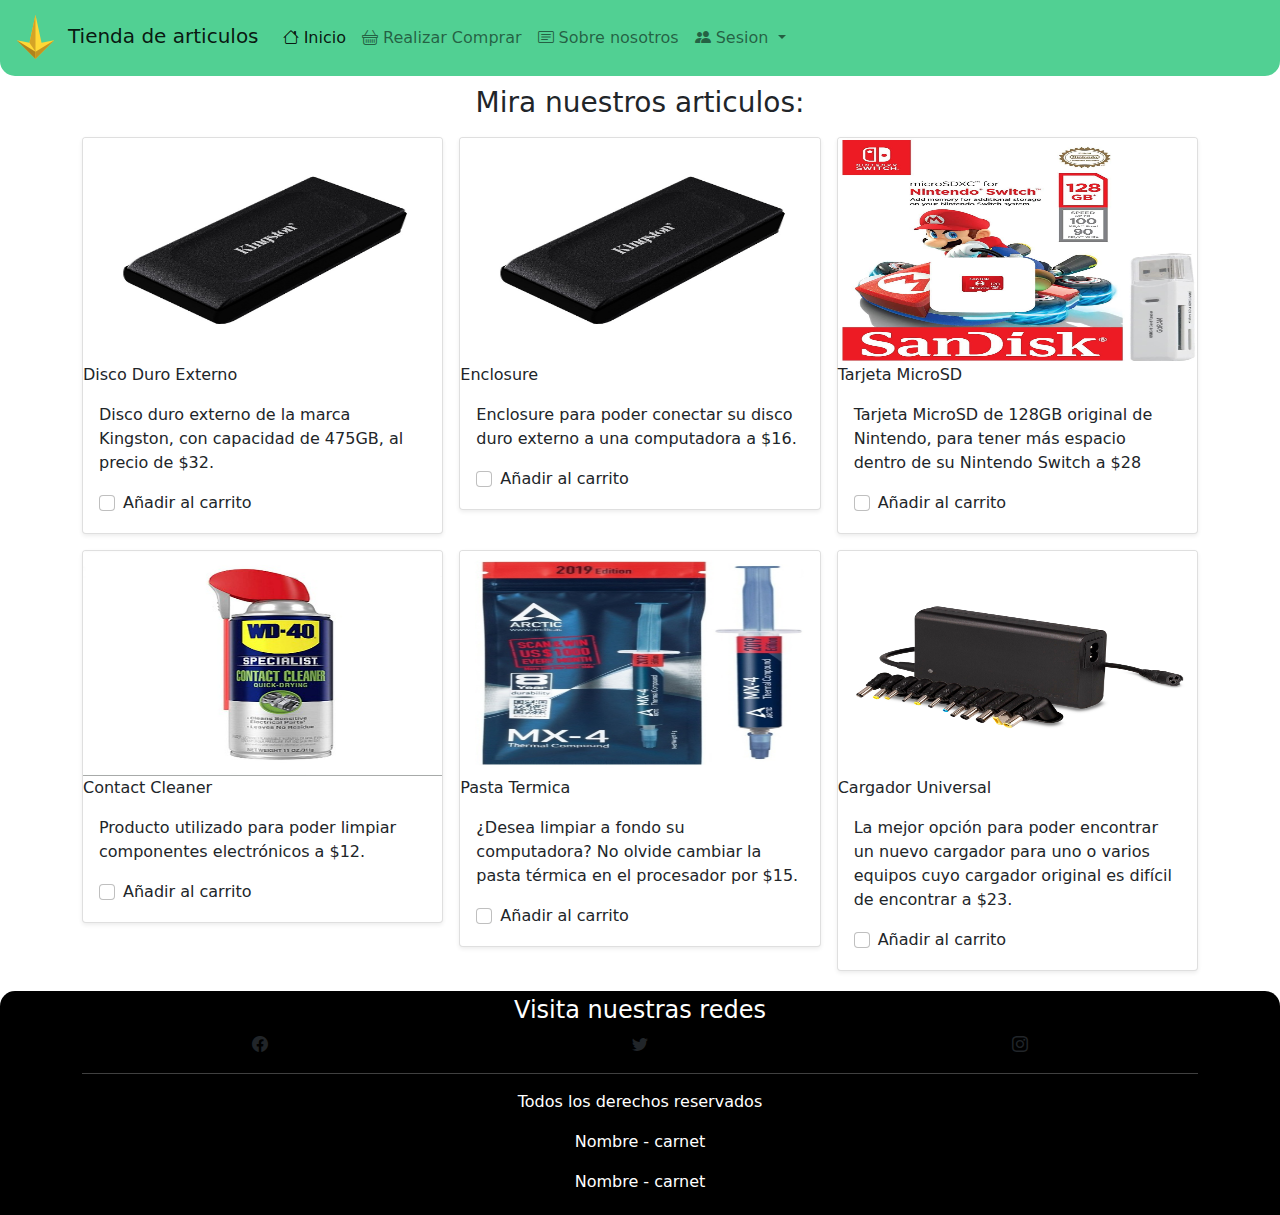
<file: pages/shop2.html>
<!DOCTYPE html>
<html lang="en">

<head>
  <meta charset="UTF-8">
  <meta name="viewport" content="width=device-width, initial-scale=1.0">
  <link rel="stylesheet" href="../css/styles.css" />
  <link rel="stylesheet" href="../bootstrap/css/bootstrap.min.css" />
  <link rel="stylesheet" href="../bootstrap/icons/bootstrap-icons-1.11.1/bootstrap-icons.min.css" />
  <script src="../js/index.js" defer></script>
  <title>Tienda de electronica</title>
</head>

<body>
  <nav class="navbar navbar-expand-lg navbar-light navColor">
    <div class="container-fluid">
      <a class="navbar-brand" href="#"><img src="../src/Logo.svg"> Tienda de articulos</a>
      <button class="navbar-toggler" type="button" data-bs-toggle="collapse" data-bs-target="#navbarSupportedContent"
        aria-controls="navbarSupportedContent" aria-expanded="false" aria-label="Toggle navigation">
        <span class="navbar-toggler-icon"></span>
      </button>
      <div class="collapse navbar-collapse" id="navbarSupportedContent">
        <ul class="navbar-nav me-auto mb-2 mb-lg-0">
          <li class="nav-item">
            <a class="nav-link active" aria-current="page" href="../index.html"><i class="bi-house"></i> Inicio</a>
          </li>
          <li class="nav-item">
            <a class="nav-link" href="" onclick="totalCompra()"><i class="bi bi-basket"></i> Realizar Comprar</a>
          </li>
          <li class="nav-item">
            <a class="nav-link" href="about.html"><i class="bi bi-card-text"></i> Sobre nosotros</a>
          </li>
          <li class="nav-item dropdown">
            <a class="nav-link dropdown-toggle" href="#" id="navbarDropdown" role="button" data-bs-toggle="dropdown"
              aria-expanded="false">
              <i class="bi bi-people-fill"></i> Sesion
            </a>
            <ul class="dropdown-menu" aria-labelledby="navbarDropdown" id="formSesion">
              <li><a class="dropdown-item" href="login.html">Iniciar sesion</a></li>
              <li><a class="dropdown-item" href="register.html">Registrarse</a></li>
            </ul>
          </li>
          <li class="nav-item" id="icon_compra">

          </li>
        </ul>
      </div>
    </div>
  </nav>

  <div class="container_gen">
    <h3 class="fontCenter">Mira nuestros articulos:</h3>
    <div id="container_products">

      <div class="container" id="contenedorMaestro">

        <div class="row row-cols-1 row-cols-sm-2 row-cols-md-3 g-3">
          <div class="col">
            <div class="card shadow-sm">

              <img src="../img/DDEK.jpg" alt="discoExterno" class="bd-placeholder-img card-img-top" width="100%"
                height="225" role="img">
              <rect width="100%" height="100%" fill="#55595c" /><text x="50%" y="50%" fill="#eceeef" dy=".3em" ;>Disco
                Duro Externo</text><img>
              <div class="card-body">
                <p class="card-text">Disco duro externo de la marca Kingston, con capacidad de 475GB, al precio de $32.
                </p>
                <div class="d-flex justify-content-between align-items-center">

                  <div class="form-check">
                    <input class="form-check-input producto1" type="checkbox" value="" id="precio1">
                    <label class="form-check-label" for="precio1">
                      Añadir al carrito
                    </label>
                  </div>
                  <!--button class="btn btn-primary rounded-pill px-3" type="button" onclick="totalCompra()">Comprar</button-->

                </div>
              </div>
            </div>
          </div>
          <div class="col">

            <div class="card shadow-sm">

              <img src="../img/DDEK.jpg" alt="Enclosure" class="bd-placeholder-img card-img-top" width="100%"
                height="225" role="img">
              <rect width="100%" height="100%" fill="#55595c" /><text x="50%" y="50%" fill="#eceeef" dy=".3em"
                ;>Enclosure</text><img>
              <div class="card-body">
                <p class="card-text">Enclosure para poder conectar su disco duro externo a una computadora a $16.</p>
                <div class="d-flex justify-content-between align-items-center">

                  <div class="form-check">
                    <input class="form-check-input producto1" type="checkbox" value="" id="precio2">
                    <label class="form-check-label" for="precio2">
                      Añadir al carrito
                    </label>
                  </div>

                </div>
              </div>
            </div>
          </div>

          <div class="col">
            <div class="card shadow-sm">
              <img src="../img/microsd.jpg" alt="microSD" class="bd-placeholder-img card-img-top" width="100%"
                height="225" role="img">
              <rect width="100%" height="100%" fill="#55595c" /><text x="50%" y="50%" fill="#eceeef" dy=".3em" ;>Tarjeta
                MicroSD</text><img>
              <div class="card-body">
                <p class="card-text">Tarjeta MicroSD de 128GB original de Nintendo, para tener más espacio dentro de su
                  Nintendo Switch a $28</p>
                <div class="d-flex justify-content-between align-items-center">

                  <div class="form-check">
                    <input class="form-check-input producto1" type="checkbox" value="" id="precio3">
                    <label class="form-check-label" for="precio3">
                      Añadir al carrito
                    </label>
                  </div>

                </div>
              </div>
            </div>
          </div>

          <div class="col">
            <div class="card shadow-sm">
              <img src="../img/contact.jpg" alt="contacCleaner" class="bd-placeholder-img card-img-top" width="100%"
                height="225" role="img">
              <rect width="100%" height="100%" fill="#55595c" /><text x="50%" y="50%" fill="#eceeef" dy=".3em" ;>Contact
                Cleaner</text><img>
              <div class="card-body">
                <p class="card-text">Producto utilizado para poder limpiar componentes electrónicos a $12.</p>
                <div class="d-flex justify-content-between align-items-center">

                  <div class="form-check">
                    <input class="form-check-input producto1" type="checkbox" value="" id="precio4">
                    <label class="form-check-label" for="precio4">
                      Añadir al carrito
                    </label>
                  </div>

                </div>
              </div>
            </div>
          </div>

          <div class="col">
            <div class="card shadow-sm">
              <img src="../img/pasta.jpg" alt="pastaTermica" class="bd-placeholder-img card-img-top" width="100%"
                height="225" role="img">
              <rect width="100%" height="100%" fill="#55595c" /><text x="50%" y="50%" fill="#eceeef" dy=".3em" ;>Pasta
                Termica</text><img>
              <div class="card-body">
                <p class="card-text">¿Desea limpiar a fondo su computadora? No olvide cambiar la pasta térmica en el
                  procesador por $15.</p>
                <div class="d-flex justify-content-between align-items-center">

                  <div class="form-check">
                    <input class="form-check-input producto1" type="checkbox" value="" id="precio5">
                    <label class="form-check-label" for="precio5">
                      Añadir al carrito
                    </label>
                  </div>

                </div>
              </div>
            </div>
          </div>

          <div class="col">
            <div class="card shadow-sm">
              <img src="../img/cargador.jpg" alt="cargadorUniversal" class="bd-placeholder-img card-img-top"
                width="100%" height="225" role="img">
              <rect width="100%" height="100%" fill="#55595c" /><text x="50%" y="50%" fill="#eceeef" dy=".3em"
                ;>Cargador Universal</text><img>
              <div class="card-body">
                <p class="card-text">La mejor opción para poder encontrar un nuevo cargador para uno o varios equipos
                  cuyo cargador original es difícil de encontrar a $23.</p>
                <div class="d-flex justify-content-between align-items-center">

                  <div class="form-check">
                    <input class="form-check-input producto1" type="checkbox" value="" id="precio6">
                    <label class="form-check-label" for="precio6">
                      Añadir al carrito
                    </label>
                  </div>

                </div>
              </div>
            </div>
          </div>


        </div>

      </div>
    </div>
  </div>

      <footer>
        <div class="container">
          <div class="row">
            <div class="col-12">
              <h4 class="fontWhite fontCenter">Visita nuestras redes</h4>
            </div>
          </div>
          <div class="row">
            <div class="col-4 fontCenter hoverIcons"><a><i class="bi bi-facebook"></i></a></div>
            <div class="col-4 fontCenter hoverIcons"><a><i class="bi bi-twitter"></i></a></div>
            <div class="col-4 fontCenter hoverIcons"><a><i class="bi bi-instagram"></i></i></a></div>
          </div>

          <hr class="fontWhite">

          <div class="row">
            <div class="col-12">
              <p class="fontWhite fontCenter">Todos los derechos reservados</p>
            </div>
          </div>
          <div class="row">
            <div class="col-12">
              <p class="fontWhite fontCenter">Nombre - carnet</p>
              <p class="fontWhite fontCenter">Nombre - carnet</p>
            </div>
          </div>
        </div>
      </footer>

      <script src="../bootstrap/js/bootstrap.bundle.min.js"></script>
      <script src="../js/index.js"></script>
      <script src="../js/general.js" defer></script>
</body>

</html>
</file>
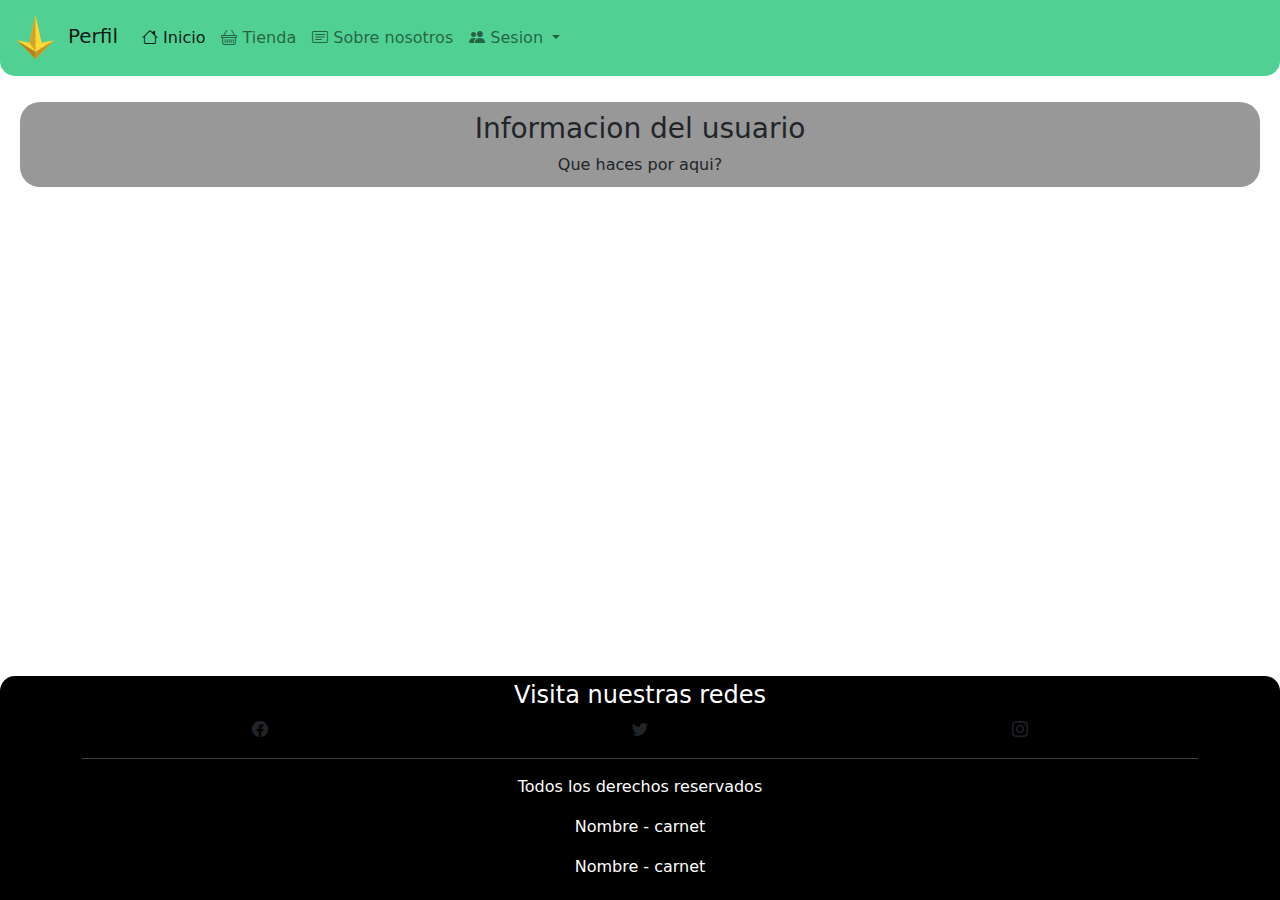
<file: pages/userProfile.html>
<!DOCTYPE html>
<html lang="en">
<head>
    <meta charset="UTF-8">
    <meta name="viewport" content="width=device-width, initial-scale=1.0">
    <link rel="stylesheet" href="../css/styles.css"/>
    <link rel="stylesheet" href="../bootstrap/css/bootstrap.min.css" />
    <link rel="stylesheet" href="../bootstrap/icons/bootstrap-icons-1.11.1/bootstrap-icons.min.css"/>
    <title>Tienda de electronica</title>
</head>
<body>
    <nav class="navbar navbar-expand-lg navbar-light navColor">
        <div class="container-fluid">
          <a class="navbar-brand" href="#"><img src="../src/Logo.svg"> Perfil</a>
          <button class="navbar-toggler" type="button" data-bs-toggle="collapse" data-bs-target="#navbarSupportedContent" aria-controls="navbarSupportedContent" aria-expanded="false" aria-label="Toggle navigation">
            <span class="navbar-toggler-icon"></span>
          </button>
          <div class="collapse navbar-collapse" id="navbarSupportedContent">
            <ul class="navbar-nav me-auto mb-2 mb-lg-0">
              <li class="nav-item">
                <a class="nav-link active" aria-current="page" href="../index.html"><i class="bi-house"></i> Inicio</a>
              </li>
              <li class="nav-item">
                <a class="nav-link" href="shop2.html"><i class="bi bi-basket"></i> Tienda</a>
              </li>
              <li class="nav-item">
                <a class="nav-link" href="about.html"><i class="bi bi-card-text"></i> Sobre nosotros</a>
              </li>
              <li class="nav-item dropdown">
                <a class="nav-link dropdown-toggle" href="#" id="navbarDropdown" role="button" data-bs-toggle="dropdown" aria-expanded="false">
                    <i class="bi bi-people-fill"></i> Sesion
                </a>
                <ul class="dropdown-menu" aria-labelledby="navbarDropdown" id="formSesion">
                  <li><a class="dropdown-item" href="login.html">Iniciar sesion</a></li>
                  <li><a class="dropdown-item" href="register.html">Registrarse</a></li>
                </ul>
              </li>
              <li class="nav-item" id="icon_compra">
                
              </li>
            </ul>
          </div>
        </div>
      </nav> 

      <div class="container_gen">
        <div class="container_U">
          <h3 class="fontCenter">Informacion del usuario</h3>
          <div id="idContainerInfo">
    
          </div>
        </div>

      </div>

      <footer>
        <div class="container">
            <div class="row">
                <div class="col-12">
                    <h4 class="fontWhite fontCenter">Visita nuestras redes</h4>
                </div>
            </div>
            <div class="row">
                <div class="col-4 fontCenter hoverIcons"><a><i class="bi bi-facebook"></i></a></div>
                <div class="col-4 fontCenter hoverIcons"><a><i class="bi bi-twitter"></i></a></div>
                <div class="col-4 fontCenter hoverIcons"><a><i class="bi bi-instagram"></i></i></a></div>
            </div>
            
            <hr class="fontWhite">

            <div class="row">
                <div class="col-12">
                    <p class="fontWhite fontCenter">Todos los derechos reservados</p>
                </div>
            </div>
            <div class="row">
                <div class="col-12">
                    <p class="fontWhite fontCenter">Nombre - carnet</p>
                    <p class="fontWhite fontCenter">Nombre - carnet</p>
                </div>
            </div>
        </div>
      </footer>

      <script src="../bootstrap/js/bootstrap.bundle.min.js"></script>
      <script src="../js/general.js" defer></script>
      <script src="../js/userInfo.js"></script>
</body>
</html>
</file>
<file: css/styles.css>
/*--------Contenedores--------*/
body{
    display: flex;
    flex-direction: column;
    min-height: 100vh;
}

.navColor{
    background-color: #51D093;
    border-bottom-left-radius: 15px;
    border-bottom-right-radius: 15px;
}

.container_parrafo{
    text-align: justify;
    background-color: #CBCBCB;
    padding: 0.5em;
    border-radius: 20px;
}

#container_products{
    padding: 10px;
}

.container_individual{
    margin: 15px 0;
    background-color: #989898;
    padding: 1em;
    border-radius: 20px;
}

/*Contenedor general para los contenidos*/
.container_gen{
    flex: 1;
    padding: 10px 20px;
}

footer{
    background-color: black;
    border-top-right-radius: 15px;
    border-top-left-radius: 15px;
    padding: 5px;
}

.iconContainer{
    width: 15px;
    height: 20px;
    float: left;
    overflow: hidden;
}

.container_U{
    background-color: #989898;
    border-radius: 20px;
    margin-top: 1em;
    padding: 10px;
}

.container_E{
    background-color: #989898;
    border-radius: 20px;
    margin-top: 1em;
    padding: 10px;
}

/*--------Fuentes y colores--------*/

.fontWhite{
    color: white;
}

.fontCenter{
    text-align: center;
}

.fontBold{
 font-weight: bold;
}

/*--------Funciones con el mouse--------*/

.hoverIcons:hover{
 color: white;
}

/*--------Imagenes--------*/

.product_image{
    height: 40vh;
}
</file>
